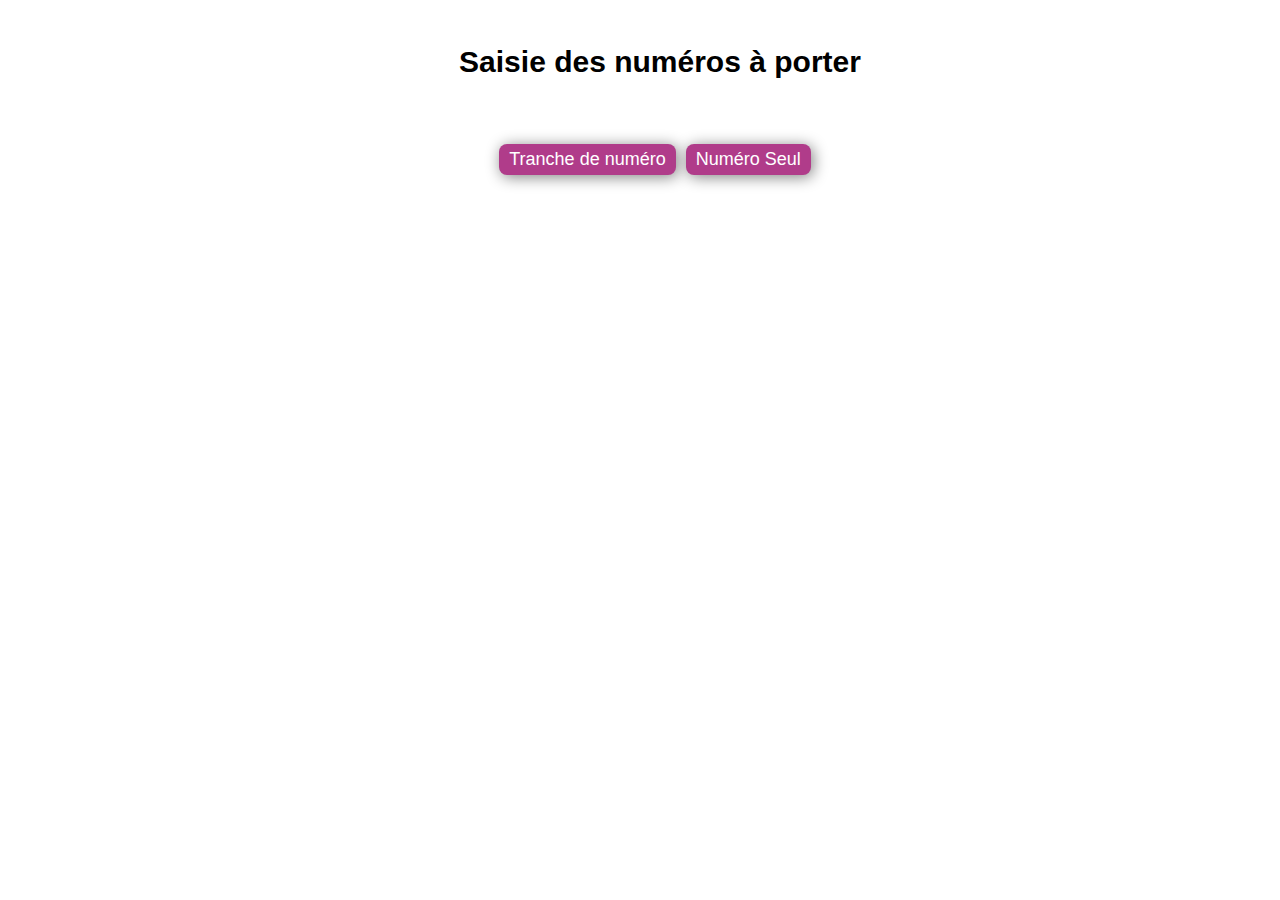
<file: index.html>
<!DOCTYPE html>
<html lang="en">
<head>
    <meta charset="UTF-8">
    <meta name="viewport" content="width=device-width, initial-scale=1.0">
    <title>Ajouter Champs Dynamiques</title>
    <link rel="stylesheet" href="./style.css">
</head>
<body>
    <div class="header">
        <h2>Saisie des numéros à porter</h2>
    </div>
    <div id="fields-container"></div>
    <div class="button-container">
        <button id="add-field-button">Tranche de numéro</button>
        <button id="add-single-number-button">Numéro Seul</button>
    </div>
    <script src="./script.js"></script>
</body>
</html>
</file>
<file: style.css>
body {
    display: flex;
    flex-direction: column;
    width: 100%;
    font-family: Arial, sans-serif;
    margin: 20px;
}

.header {
    display: flex;
    justify-content: center;
    align-items: center;
    margin-bottom: 20px;
    font-size: 20px;
}

.field-group {
    display: flex;
    align-items: center;
    margin-bottom: 30px;
}

.field-group label {
    display: inline-block;
    padding-inline: 10px;
    font-weight: 600;
    color: #B03C8A;
}

.field-group input {
    margin-right: 10px;
    border-radius: 8px;
    width: 80px;
    padding: 5px;
}

.button-container {
    display: flex;
    justify-content: center;
    align-items: center;
    margin-top: 20px;
}

.button-container button {
    margin-right: 10px;
}

#add-field-button, #add-single-number-button {
    background-color: #B03C8A;
    border: none;
    color: white;
    padding: 5px 10px;
    text-align: center;
    text-decoration: none;
    display: inline-block;
    font-size: 18px;
    cursor: pointer;
    border-radius: 8px;
    box-shadow: 2px 2px 15px grey;
}

.error-message {
    color: red;
    display: none;
    margin-top: 5px;
}
</file>
